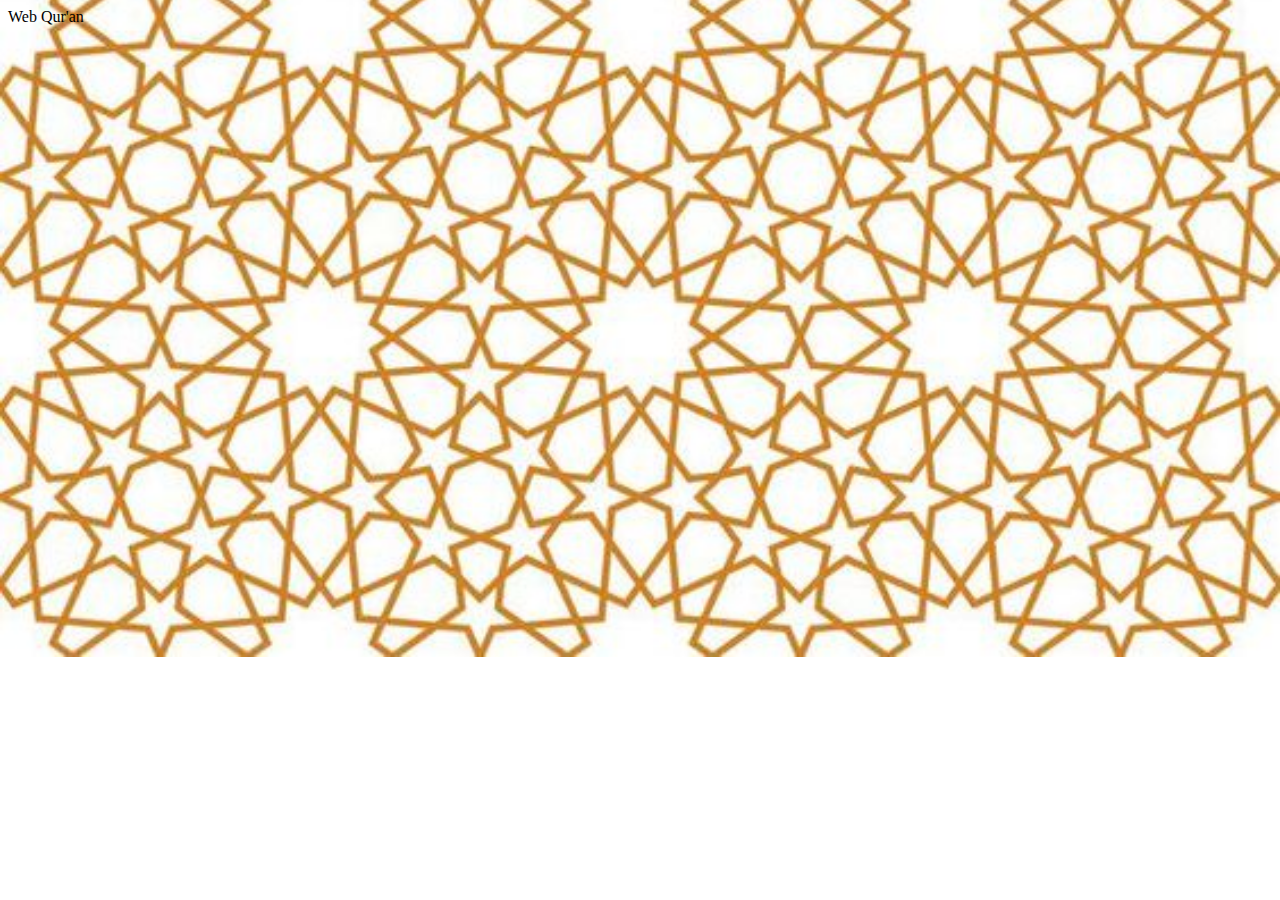
<file: index.html>
<!DOCTYPE html>
<html lang="en">
<head>
    <meta charset="UTF-8">
    <meta name="viewport" content="width=device-width, initial-scale=1.0">
    <!-- link css -->
    <link rel="stylesheet" href="css/style.css">

    <!-- link bootstrap css -->
    <link href="https://cdn.jsdelivr.net/npm/bootstrap@5.0.2/dist/css/bootstrap.min.css" rel="stylesheet" integrity="sha384-EVSTQN3/azprG1Anm3QDgpJLIm9Nao0Yz1ztcQTwFspd3yD65VohhpuuCOmLASjC" crossorigin="anonymous">
    <title>Al-Qur'an</title>
</head>

<body>
  <div class="body">
    <!-- navbar start -->
    <nav class="navbar navbar-dark bg-info">
      <div class="container">
        <span class="navbar-brand mb-0 h1">Web Qur'an</span>
      </div>
    </nav>
  <!-- navbar end -->

  <div class="container mt-5">
      <div class="row card-surat-list">

          
          
      </div>
  </div>
  
  <!-- script js bootstrap -->
  <script src="https://cdn.jsdelivr.net/npm/bootstrap@5.0.2/dist/js/bootstrap.bundle.min.js" integrity="sha384-MrcW6ZMFYlzcLA8Nl+NtUVF0sA7MsXsP1UyJoMp4YLEuNSfAP+JcXn/tWtIaxVXM" crossorigin="anonymous"></script>

  <!-- js api -->
  <script src="js/script.js"></script>
  </div>
    

</body>

</html>
</file>
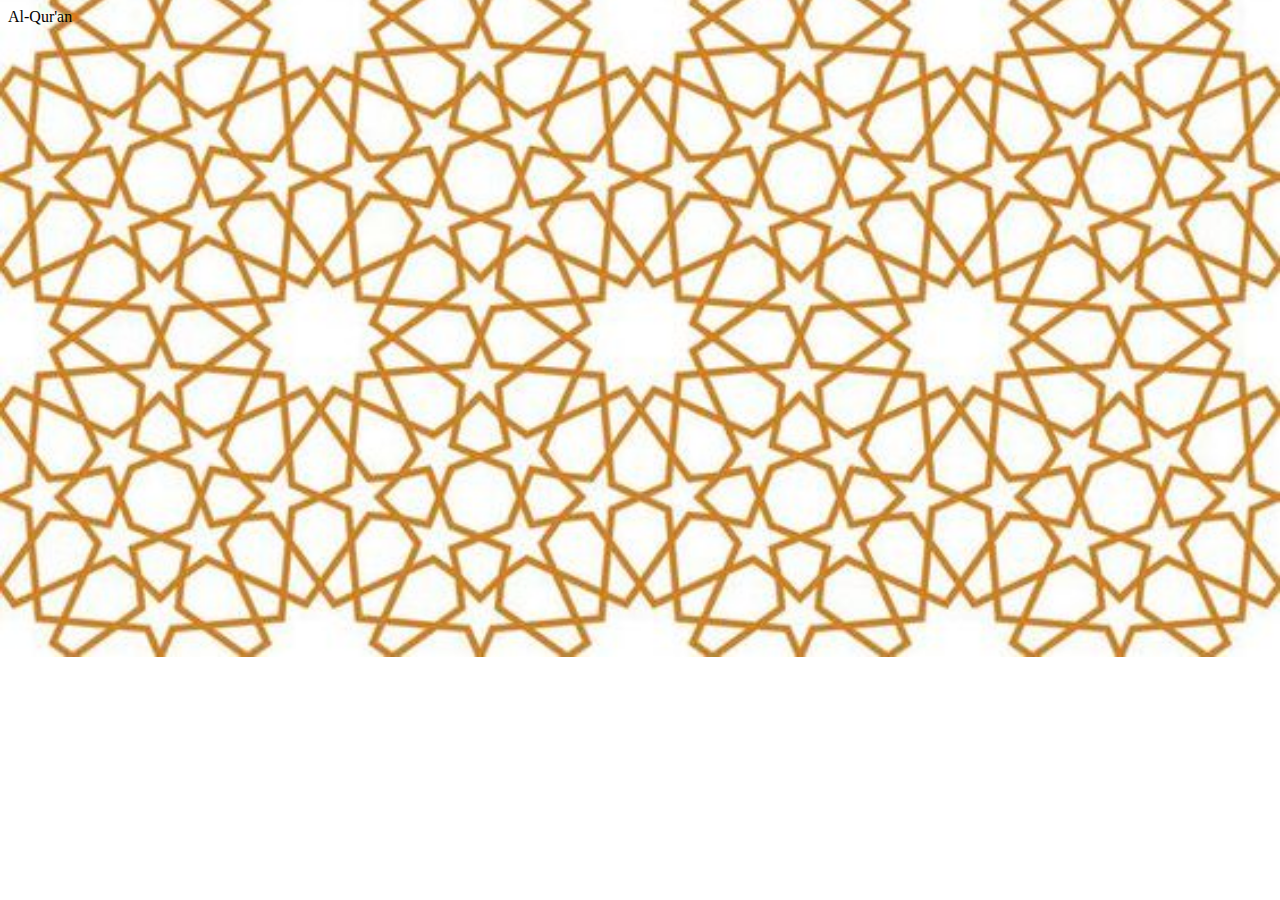
<file: surat.html>
<!DOCTYPE html>
<html lang="en">
<head>
    <meta charset="UTF-8">
    <meta name="viewport" content="width=device-width, initial-scale=1.0">
    <title id="title-surat"></title>

    <!-- link css -->
    <link rel="stylesheet" href="css/style.css">

    <!-- link bootstrap -->
    <link href="https://cdn.jsdelivr.net/npm/bootstrap@5.0.2/dist/css/bootstrap.min.css" rel="stylesheet" integrity="sha384-EVSTQN3/azprG1Anm3QDgpJLIm9Nao0Yz1ztcQTwFspd3yD65VohhpuuCOmLASjC" crossorigin="anonymous">
</head>
<body>
    <!-- navbar start -->
    <nav class="navbar navbar-dark bg-info">
        <div class="container">
          <span class="navbar-brand mb-0 h1">Al-Qur'an</span>
        </div>
      </nav>
    <!-- navbar end -->

    <!-- judul surat start -->
    <div class="container mt-5">
        <div class="row">
            <div class="col 12">
                <div class="card mb-4">
                    <div class="card-body judul-surat">
                    </div>
                </div>
            </div>
        </div>
    </div>
    <!-- judul surat end -->

    <!-- isi surat -->
    <div class="card-isi-surat">

    </div>
    
    <!-- isi surat end -->

    <!-- js bootstrap -->
    <script src="https://cdn.jsdelivr.net/npm/bootstrap@5.0.2/dist/js/bootstrap.bundle.min.js" integrity="sha384-MrcW6ZMFYlzcLA8Nl+NtUVF0sA7MsXsP1UyJoMp4YLEuNSfAP+JcXn/tWtIaxVXM" crossorigin="anonymous"></script>

    <script src="js/surat.js"></script>
    
</body>
</html>
</file>
<file: css/style.css>
.card-surat{
    cursor: pointer;
    transition:.8s;
}
.card-surat:hover{
    background-color: #0c99a6;
}
body{
    background: url(bgislam.jpg);
    height: 100%;
    width: 100%;
    background-repeat: no-repeat;
    background-size: cover;
    background-position: center;
    position: relative;
}
</file>
